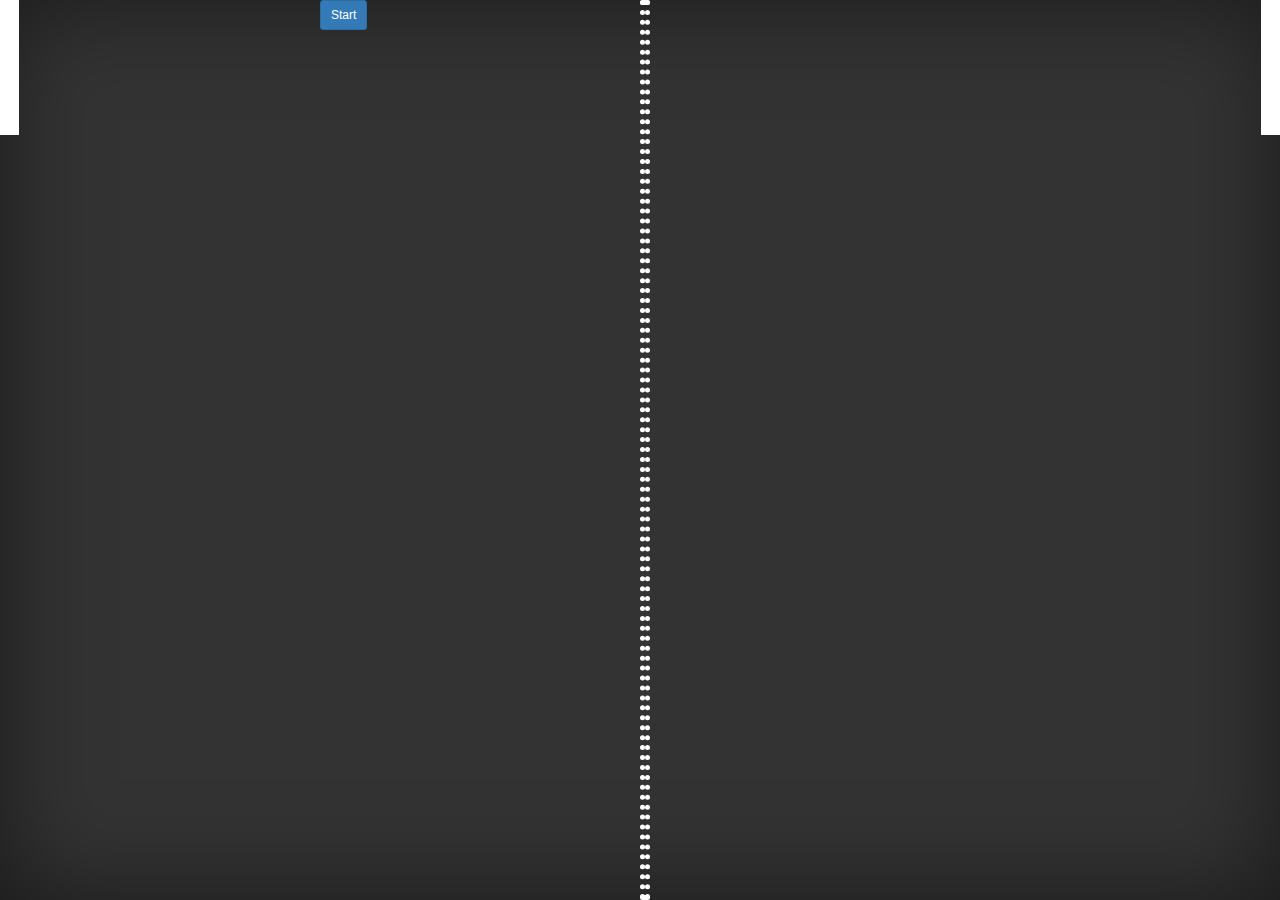
<file: public/index.html>
<!doctype html>
<html>
<head>
	<meta charset="UTF-8">
	<meta http-equiv="X-UA-Compatible" content="IE=edge">
    <meta name="viewport" content="width=device-width, initial-scale=1">
	<title>Pong</title>
	<!-- BOOTSTRAP -->
	<link href="css/bootstrap.min.css" rel="stylesheet">
	<!-- CUSTOM CSS -->
	<link rel="stylesheet" type="text/css" href="css/pong.css">
	<!-- TITLE IMG -->
	<!-- <link rel="shortcut icon" href="img/mole.png"> -->
</head>
<body>
	<div class="site-wrapper">
		<button type="button" class="btn btn-sm btn-primary" id="start">Start</button>
		<div class="bar" id="leftBar"></div>
		<div class="net"></div>
		<div class="bar" id="rightBar"></div>	
	</div>
	<!-- JQUERY -->
	<script src="js/jquery-2.1.4.min.js"></script>
	<!-- CUSTOM JAVASCRIPT -->
	<script src="js/pong.js"></script>
</body>
</html>
</file>
<file: public/css/pong.css>
html, body {
    height: 100%;
    background-color: #333;
}

.site-wrapper {
    display: table;
    width: 100%;
    height: 100%;
    min-height: 100%;
    -webkit-box-shadow: inset 0 0 100px rgba(0,0,0,.5);
    box-shadow: inset 0 0 100px rgba(0,0,0,.5);
}

#leftBar {
	width: 1.5%;
	height: 15%;
	background-color: #fff;
    position: absolute;
    top: 0px;
    left: 0px;
}

#rightBar {
    width: 1.5%;
    height: 15%;
    background-color: #fff;
    float: right;
}

.net {
    height: 100%;
    color: white;
    border-style: dotted;
    position: fixed;
    border-width: 5px;
    margin-left: 50%;
}

.btn {
    margin-left: 25%;
    position: fixed;
}
</file>
